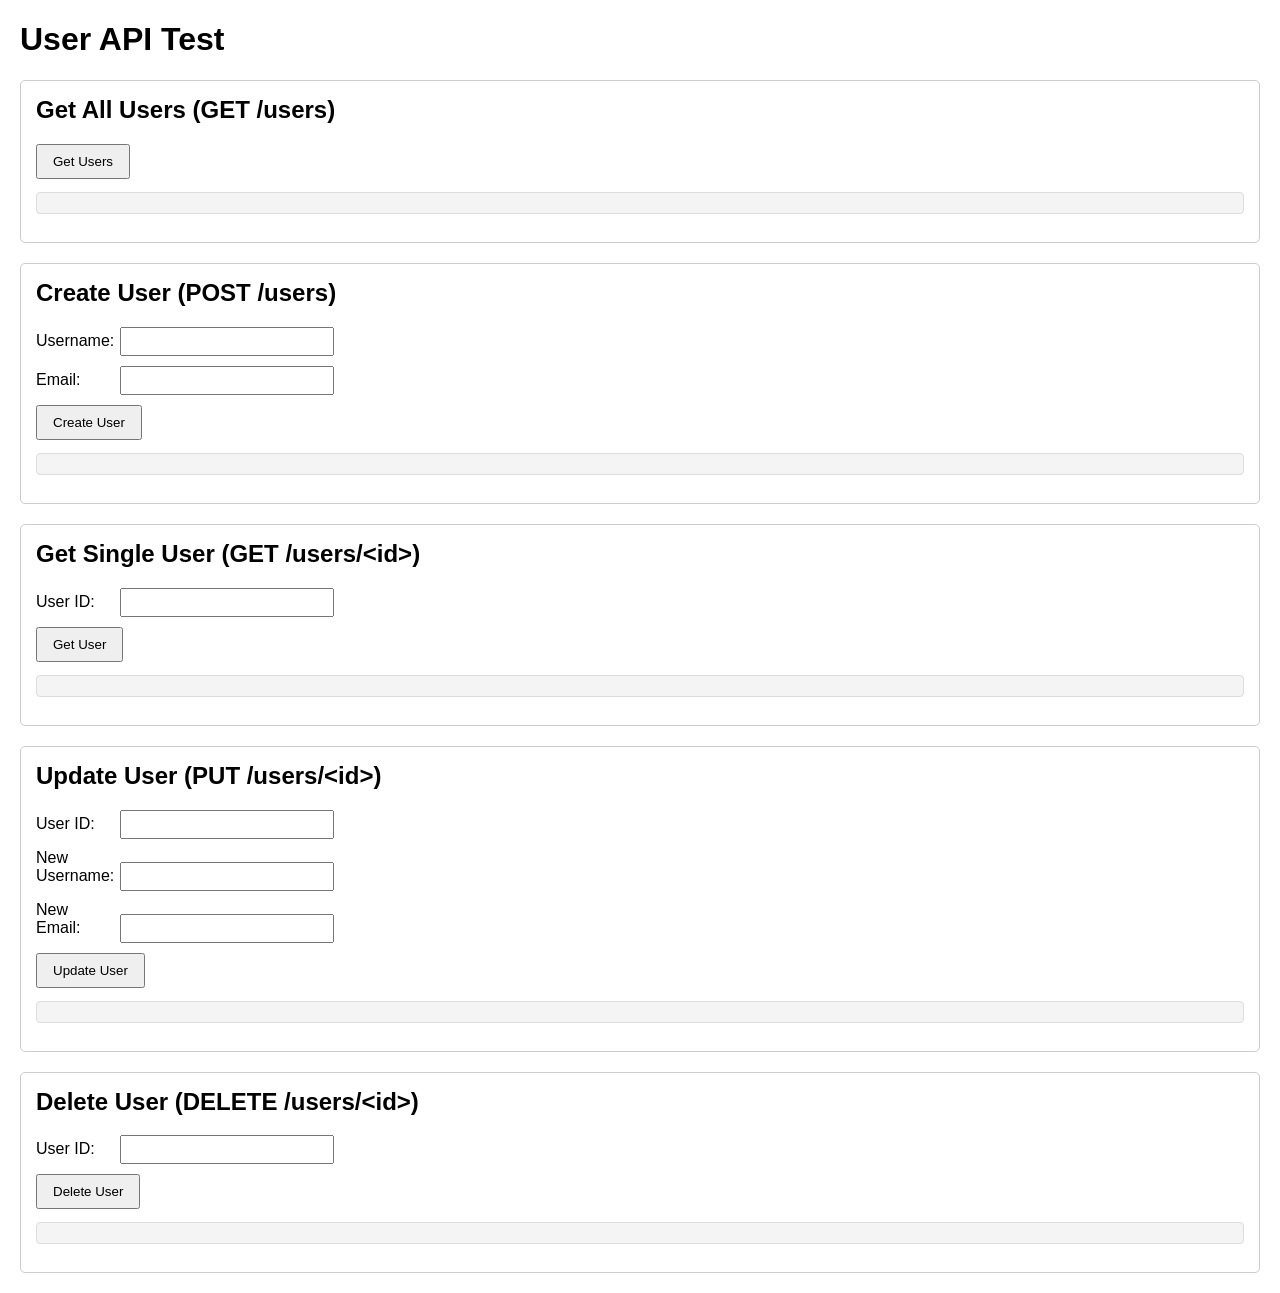
<file: flask-app/src/static/index.html>
<!DOCTYPE html>
<html lang="en">
<head>
    <meta charset="UTF-8">
    <link rel="icon" type="image/x-icon" href="/favicon.ico" />
    <meta name="viewport" content="width=device-width, initial-scale=1.0">
    <title>flask-app</title>
    <style>
        body { font-family: sans-serif; margin: 20px; }
        .section { margin-bottom: 20px; padding: 15px; border: 1px solid #ccc; border-radius: 5px; }
        h2 { margin-top: 0; }
        label { display: inline-block; width: 80px; margin-bottom: 5px; }
        input[type="text"], input[type="email"], input[type="number"] { margin-bottom: 10px; padding: 5px; width: 200px; }
        button { padding: 8px 15px; margin-right: 10px; cursor: pointer; }
        pre { background-color: #f4f4f4; padding: 10px; border: 1px solid #ddd; border-radius: 4px; white-space: pre-wrap; word-wrap: break-word; }
    </style>
</head>
<body>
    <h1>User API Test</h1>

    <!-- Get All Users -->
    <div class="section">
        <h2>Get All Users (GET /users)</h2>
        <button onclick="getUsers()">Get Users</button>
        <pre id="get-users-result"></pre>
    </div>

    <!-- Create User -->
    <div class="section">
        <h2>Create User (POST /users)</h2>
        <label for="create-username">Username:</label>
        <input type="text" id="create-username" name="username"><br>
        <label for="create-email">Email:</label>
        <input type="email" id="create-email" name="email"><br>
        <button onclick="createUser()">Create User</button>
        <pre id="create-user-result"></pre>
    </div>

    <!-- Get Single User -->
    <div class="section">
        <h2>Get Single User (GET /users/&lt;id&gt;)</h2>
        <label for="get-user-id">User ID:</label>
        <input type="number" id="get-user-id" name="user_id"><br>
        <button onclick="getUser()">Get User</button>
        <pre id="get-user-result"></pre>
    </div>

    <!-- Update User -->
    <div class="section">
        <h2>Update User (PUT /users/&lt;id&gt;)</h2>
        <label for="update-user-id">User ID:</label>
        <input type="number" id="update-user-id" name="user_id"><br>
        <label for="update-username">New Username:</label>
        <input type="text" id="update-username" name="username"><br>
        <label for="update-email">New Email:</label>
        <input type="email" id="update-email" name="email"><br>
        <button onclick="updateUser()">Update User</button>
        <pre id="update-user-result"></pre>
    </div>

    <!-- Delete User -->
    <div class="section">
        <h2>Delete User (DELETE /users/&lt;id&gt;)</h2>
        <label for="delete-user-id">User ID:</label>
        <input type="number" id="delete-user-id" name="user_id"><br>
        <button onclick="deleteUser()">Delete User</button>
        <pre id="delete-user-result"></pre>
    </div>

    <script>
        const API_BASE_URL = '/api/users';

        // Helper function to display results
        function displayResult(elementId, data) {
            document.getElementById(elementId).textContent = JSON.stringify(data, null, 2);
        }

        // Helper function to display errors
        function displayError(elementId, error) {
            document.getElementById(elementId).textContent = `Error: ${error.message || error}`;
        }

        // GET /users
        async function getUsers() {
            const resultElementId = 'get-users-result';
            try {
                const response = await fetch(API_BASE_URL);
                if (!response.ok) throw new Error(`HTTP error! status: ${response.status}`);
                const data = await response.json();
                displayResult(resultElementId, data);
            } catch (error) {
                displayError(resultElementId, error);
            }
        }

        // POST /users
        async function createUser() {
            const resultElementId = 'create-user-result';
            const username = document.getElementById('create-username').value;
            const email = document.getElementById('create-email').value;
            if (!username || !email) {
                displayError(resultElementId, 'Username and email cannot be empty');
                return;
            }
            try {
                const response = await fetch(API_BASE_URL, {
                    method: 'POST',
                    headers: { 'Content-Type': 'application/json' },
                    body: JSON.stringify({ username, email })
                });
                const data = await response.json();
                if (!response.ok) throw new Error(data.message || `HTTP error! status: ${response.status}`);
                displayResult(resultElementId, data);
                // 清空输入框
                document.getElementById('create-username').value = '';
                document.getElementById('create-email').value = '';
            } catch (error) {
                displayError(resultElementId, error);
            }
        }

        // GET /users/<id>
        async function getUser() {
            const resultElementId = 'get-user-result';
            const userId = document.getElementById('get-user-id').value;
            if (!userId) {
                displayError(resultElementId, 'User ID cannot be empty');
                return;
            }
            try {
                const response = await fetch(`${API_BASE_URL}/${userId}`);
                 if (response.status === 404) throw new Error('User not found');
                if (!response.ok) throw new Error(`HTTP error! status: ${response.status}`);
                const data = await response.json();
                displayResult(resultElementId, data);
            } catch (error) {
                displayError(resultElementId, error);
            }
        }

        // PUT /users/<id>
        async function updateUser() {
            const resultElementId = 'update-user-result';
            const userId = document.getElementById('update-user-id').value;
            const username = document.getElementById('update-username').value;
            const email = document.getElementById('update-email').value;
            if (!userId) {
                displayError(resultElementId, 'User ID cannot be empty');
                return;
            }
            const updateData = {};
            if (username) updateData.username = username;
            if (email) updateData.email = email;
            if (Object.keys(updateData).length === 0) {
                 displayError(resultElementId, 'Please enter a username or email to update');
                 return;
            }

            try {
                const response = await fetch(`${API_BASE_URL}/${userId}`, {
                    method: 'PUT',
                    headers: { 'Content-Type': 'application/json' },
                    body: JSON.stringify(updateData)
                });
                if (response.status === 404) throw new Error('User not found');
                const data = await response.json();
                 if (!response.ok) throw new Error(data.message || `HTTP error! status: ${response.status}`);
                displayResult(resultElementId, data);
                 // Clear input fields
                document.getElementById('update-username').value = '';
                document.getElementById('update-email').value = '';
            } catch (error) {
                displayError(resultElementId, error);
            }
        }

        // DELETE /users/<id>
        async function deleteUser() {
            const resultElementId = 'delete-user-result';
            const userId = document.getElementById('delete-user-id').value;
            if (!userId) {
                displayError(resultElementId, 'User ID cannot be empty');
                return;
            }
            try {
                const response = await fetch(`${API_BASE_URL}/${userId}`, {
                    method: 'DELETE'
                });
                if (response.status === 404) throw new Error('User not found');
                if (!response.ok && response.status !== 204) throw new Error(`HTTP error! status: ${response.status}`); // Allow 204
                // 204 No Content indicates success
                if (response.status === 204) {
                     displayResult(resultElementId, { message: `User ID ${userId} has been successfully deleted` });
                } else {
                     // Try to read potential error message even on success-like status if not 204
                     const data = await response.text();
                     displayResult(resultElementId, data || { message: `Deletion successful, status code: ${response.status}` });
                }
                 // Clear input field
                document.getElementById('delete-user-id').value = '';
            } catch (error) {
                displayError(resultElementId, error);
            }
        }
    </script>
</body>
</html>
</file>
